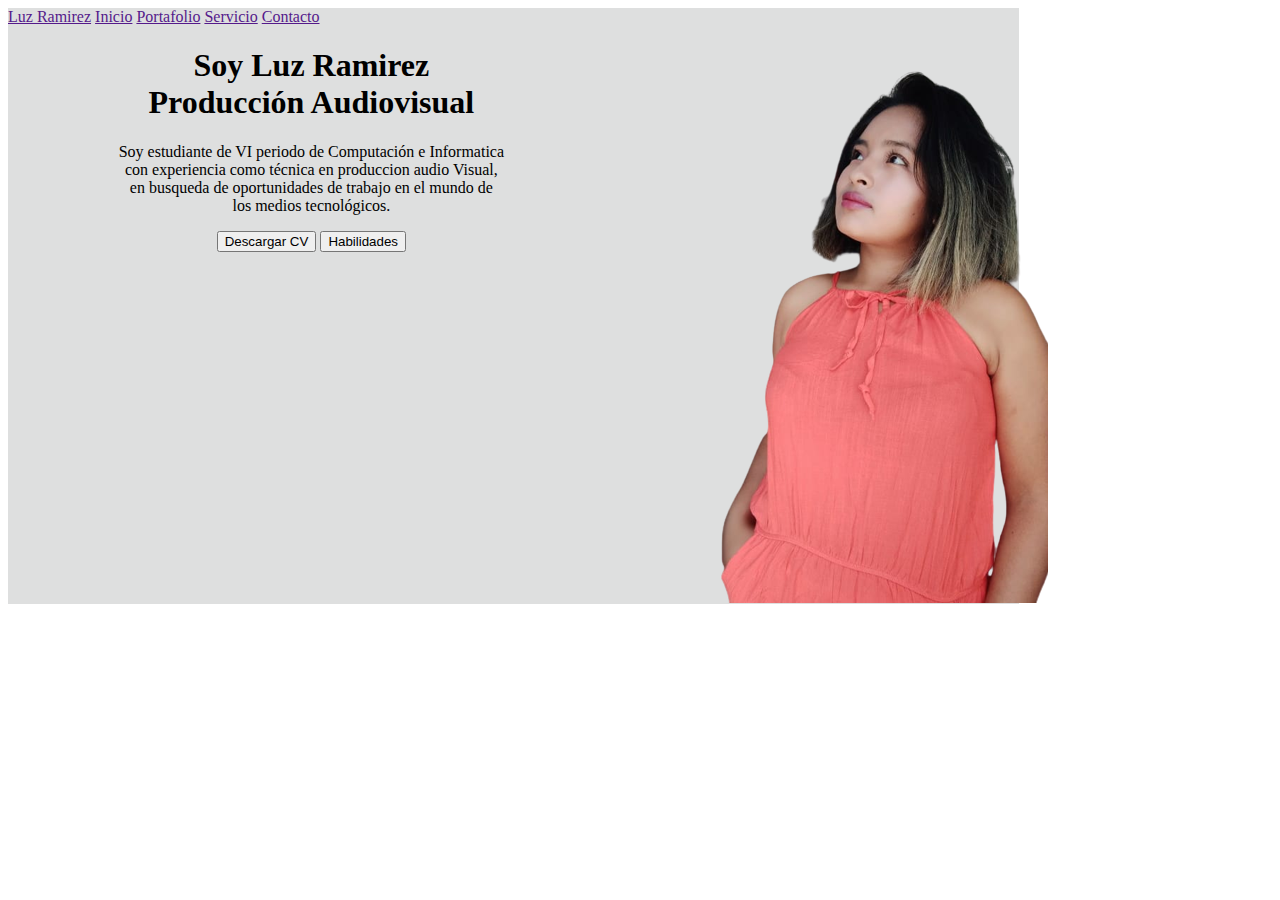
<file: index1.html>
<!DOCTYPE html>
<html lang="en">
<head>
    <meta charset="UTF-8">
    <meta http-equiv="X-UA-Compatible" content="IE=edge">
    <meta name="viewport" content="width=device-width, initial-scale=1.0">
    <title>Luz Ramirez</title>
    <link rel="stylesheet" href="estilo.css">
</head>
<body>
    <div class="Fondo">
        <nav>
            <a href="">Luz Ramirez</a>
            <a href="">Inicio</a>
            <a href="">Portafolio</a>
            <a href="">Servicio</a>
            <a href="">Contacto</a>
        </nav>
        <div class="central">
            <div class="datosPersonales">
                <h1>Soy Luz Ramirez <br>
                    Producción Audiovisual
                </h1>
                <p>Soy estudiante de VI periodo de Computación e Informatica <br>
                    con experiencia como técnica en produccion audio Visual, <br>
                    en busqueda de oportunidades de trabajo en el mundo de   <br>
                    los medios tecnológicos.
                     </p>
                <BUtton>Descargar CV</BUtton>
                <BUTton>Habilidades</BUTton>
            
            </div>
            <div class="foto">
                <img src="Imagenes/foto.png" alt="">
            </div>
        </div>

    </div>
</body>
</html>
</file>
<file: estilo.css>
.Fondo{
     height: 596px;
     width: 80%;
     background-color: rgb(222, 223, 223);
}

.central{
    display: flex;
    flex-direction: row;
}
.foto{
    text-align:end;
    width: 40%;
}
.datosPersonales{
  text-align: center;
  width: 60%;  
}
</file>
